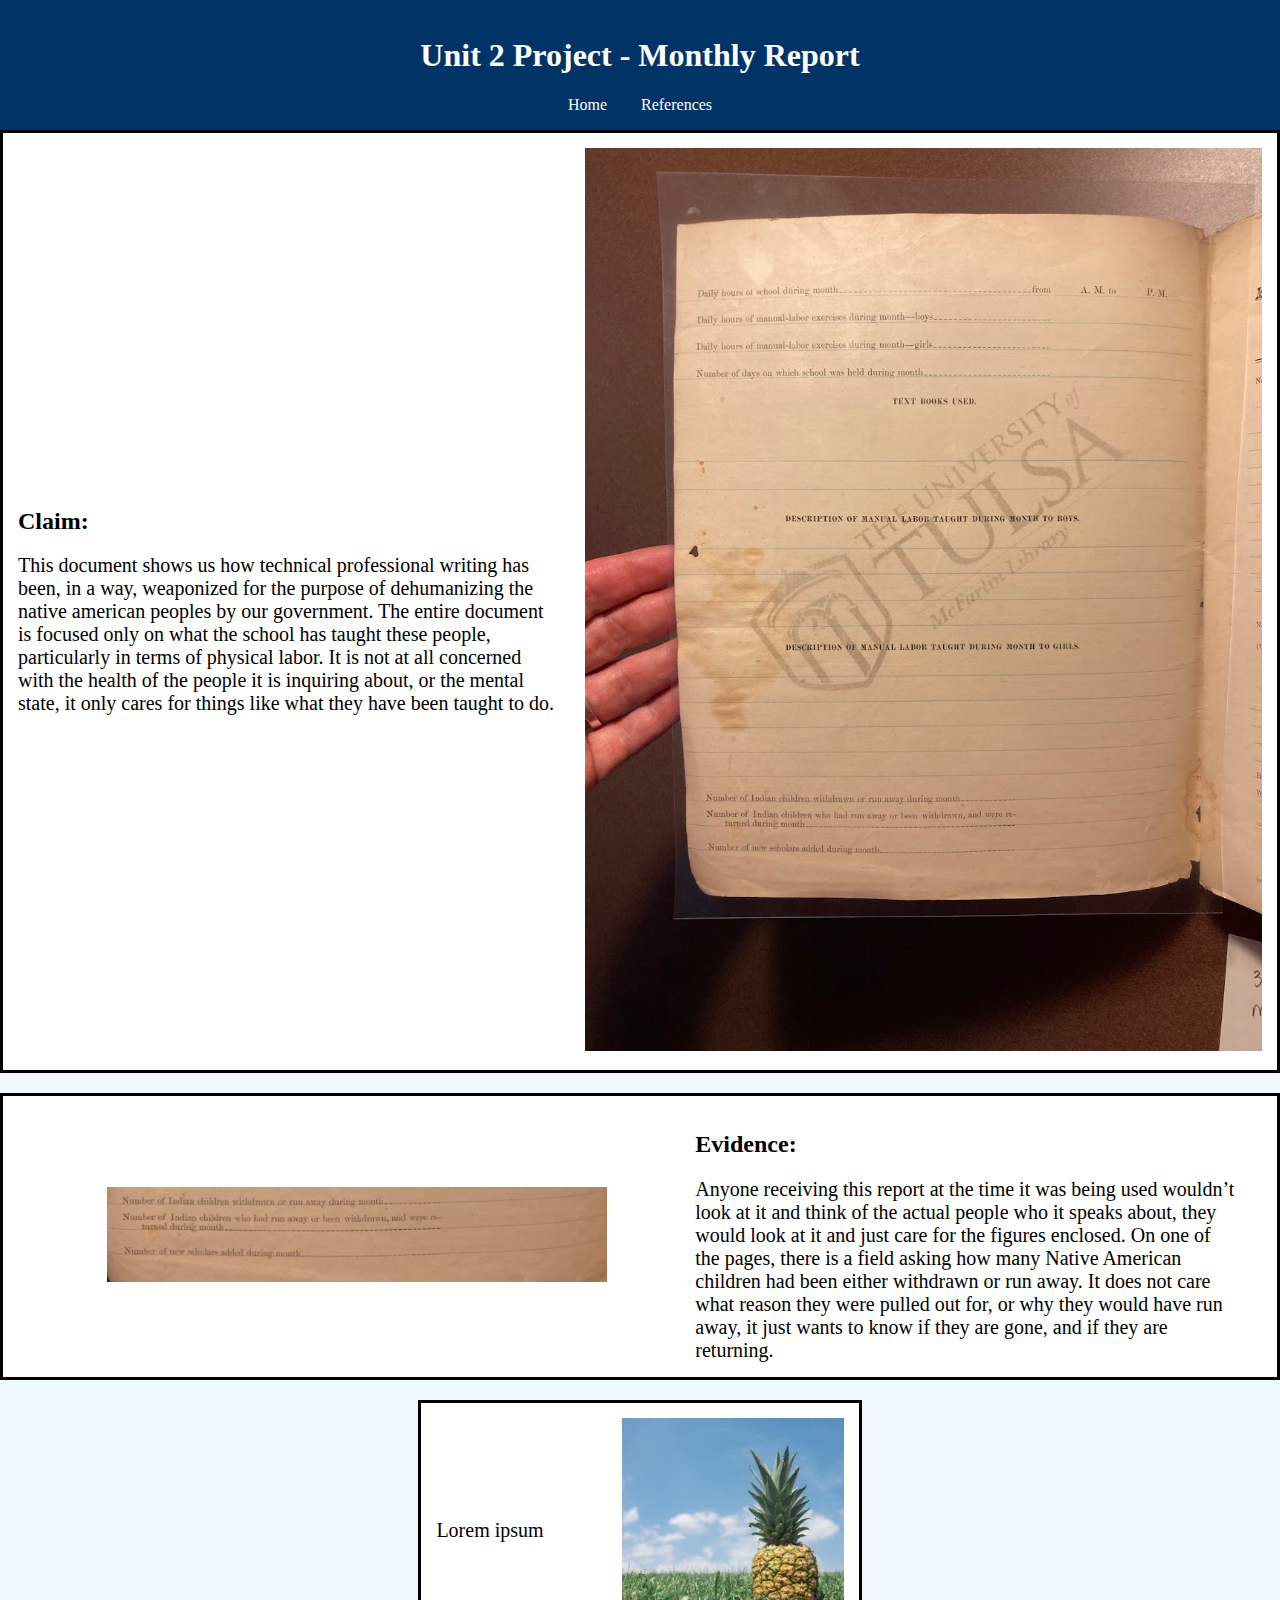
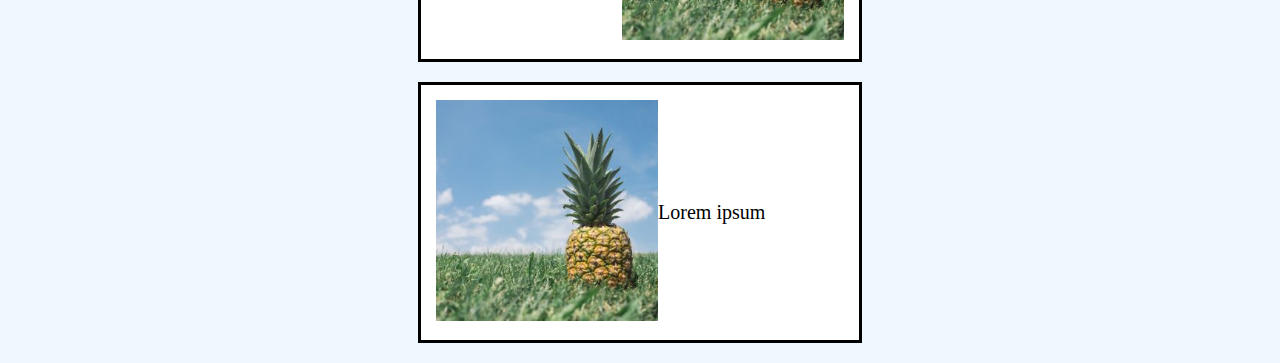
<file: index.html>
<!DOCTYPE html>
<html>
    <head>
        <meta charset="UTF-8">
        <meta name="viewport" content="width=device-width, initial-scale=1.0">
        <link rel = "stylesheet" type = "text/css" href = "./css/styles.css">
        <title></title>
    </head>
    <body>
        <header>
            <h1>Unit 2 Project - Monthly Report</h1>
            <nav>
                <a href="index.html">Home</a>
                <a href="references.html">References</a>
            </nav>
        </header>

        <div class="container container-left">
            <div class="content">
                <h2>Claim:</h2>
                <p1>
                    This document shows us how technical professional writing has been, in a way, weaponized for the 
                    purpose of dehumanizing the native american peoples by our government. The entire document is focused 
                    only on what the school has taught these people, particularly in terms of physical labor. It is not at 
                    all concerned with the health of the people it is inquiring about, or the mental state, it only cares 
                    for things like what they have been taught to do.
            </div>
            <div class="image">
                <img src="images/MonthlyReport2.jpg" alt="Monthly Report" class="center">
            </div>
        </div>

        <div class="container container-right">
            <div class="image">
                <img src="images/Evidence1.png" alt="Evidence" height="1000" width="500" class="center">
            </div>
            <div class="content">
                <h2>Evidence:</h2>
                <p1>
                    Anyone receiving this report at the time it was being used wouldn’t look 
                    at it and think of the actual people who it speaks about, they would look 
                    at it and just care for the figures enclosed. On one of the pages, there is 
                    a field asking how many Native American children had been either withdrawn 
                    or run away. It does not care what reason they were pulled out for, or why 
                    they would have run away, it just wants to know if they are gone, and if they 
                    are returning.
                </p1>
            </div>
            
        </div>

        <div class="container container-left">
            <div class="content">
                <p1>
                    Lorem ipsum
                </p1>
            </div>
            <div class="image">
                <img src="images/pineapple.jpg" alt="Monthly Report" class="center">
            </div>
        </div>

        <div class="container container-right">
            <div class="image">
                <img src="images/pineapple.jpg" alt="Evidence" class="center">
            </div>
            <div class="content">
                <p1>
                    Lorem ipsum
                </p1>
            </div>
            
        </div>

    </body>
</html>
</file>
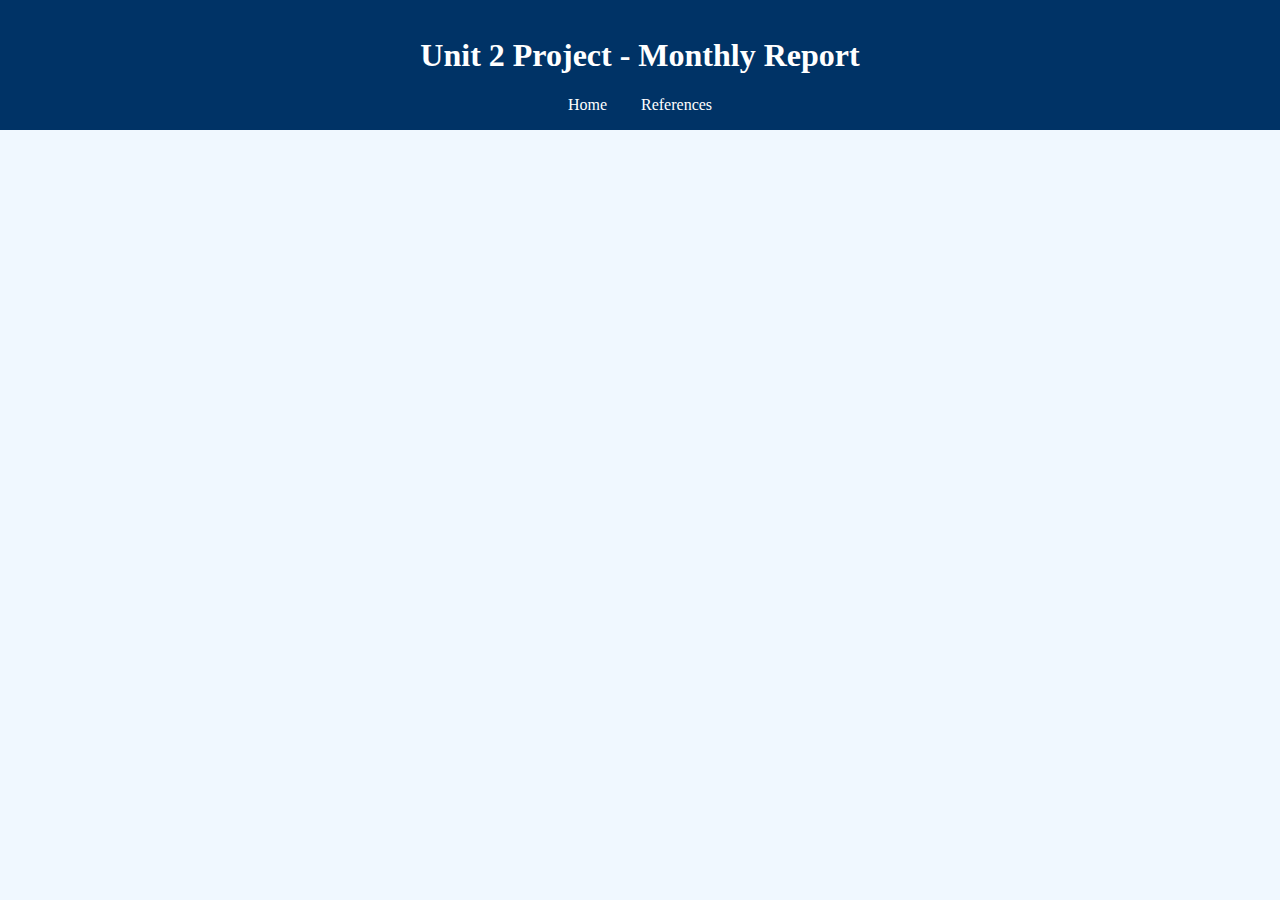
<file: references.html>
<!DOCTYPE html>
<html>
    <head>
        <meta charset="UTF-8">
        <meta name="viewport" content="width=device-width, initial-scale=1.0">
        <link rel = "stylesheet" type = "text/css" href = "./css/styles.css">
        <title></title>
    </head>
    <body>
        <header>
            <h1>Unit 2 Project - Monthly Report</h1>
            <nav>
                <a href="index.html">Home</a>
                <a href="references.html">References</a>
            </nav>
        </header>
    </body>
</html>
</file>
<file: css/styles.css>
.container {
    display: flex;
    align-items: center;
    margin-bottom: 20px;
    border: 1px solid #ccc;
    padding: 15px;
    background-color: white;
    justify-content: space-between;
    border-color: black;
    border-width: 3px;
    max-width: fit-content;
    width: auto;
    margin-inline: auto;
}

.content {
    width: 48%;
    margin-right: 2%;
}

.image {
    width: 60%;
    text-align: center;
}

.image img {
    max-width: 100%;
    min-height: 10%;
    height:auto;
}

html, body{
    background-color: aliceblue;
    margin: 0;
    padding: 0;
}

header{
    background-color: #003366; 
    color: white;
    padding: 1em 0;
    text-align: center;
}

nav a{
    color: rgb(255, 255, 255);
    margin: 0 15px;
    text-decoration: none;
}

h2{
    color: black
}

p1{
    font-size: 20px;
    margin-top: auto;
    margin-bottom: auto;
    text-align: center;
}
</file>
